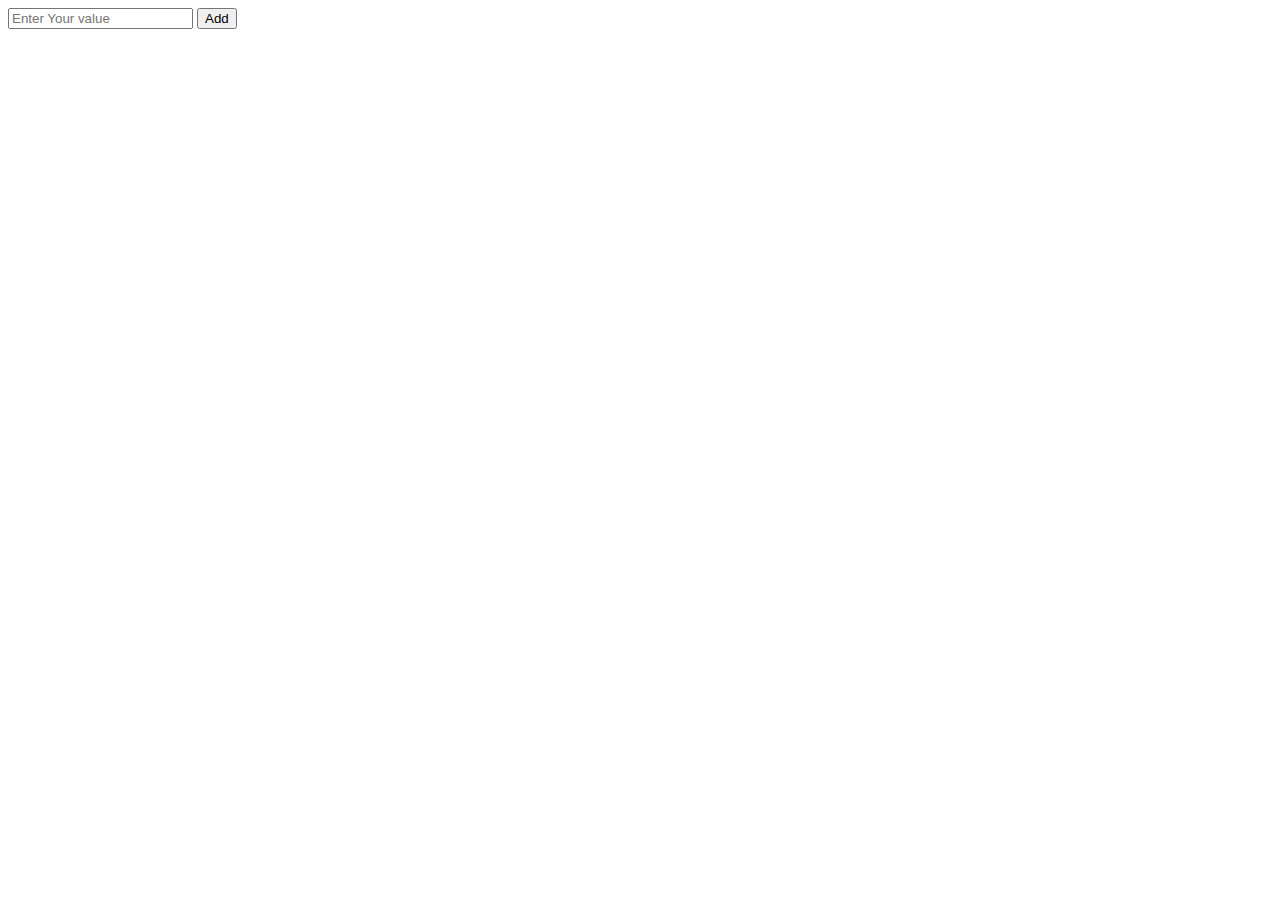
<file: index.html>
<!DOCTYPE html>
<html lang="en">
<head>
    <meta charset="UTF-8">
    <meta http-equiv="X-UA-Compatible" content="IE=edge">
    <meta name="viewport" content="width=device-width, initial-scale=1.0">
    <title>java</title>
</head>
<body>
    <!-- <form id="input-todo">
        <input type="text" placeholder="Enter Your Value" id="todoInput">
        <button type="submit">Add</button>
    </form> -->


     <!-- conter button  -->


    <!-- <h1 id="Results">0</h1>
    <button id="plusButton">+</button>
    <button id="minsButton">-</button> -->

    
    <!-- End conter button -->
 

        <form id="todoForm">
            <input type="text" placeholder="Enter Your value" id="todoInput">
            <button type="submit"> Add</button>
        </form>
        <ul id="todos"></ul>
        <!-- <form id="todoForm">
            <input type="text" id="todoInput" />
            <button type="submit">Add</button>
          </form>
          <ul id="todos"></ul> -->
    <script>
            let todos = [];
    document
      .getElementById("todoForm")
      .addEventListener("submit", function (event) {
        event.preventDefault();
        const todoInput = document.getElementById("todoInput").value;
        const todosList = document.getElementById("todos");
        todos.push(todoInput);
        document.getElementById("todoInput").value = "";
        const newListItem = document.createElement("li");
        const deleteButton = document.createElement("button");
        newListItem.innerText = todoInput;
        deleteButton.innerText = "delete";
        deleteButton.onclick = function () {
          const filteredArr = todos.filter(function (arrElement) {
            return todoInput !== arrElement;
          });
          todos = filteredArr;
          renderMyTodoList();
        };

        todosList.appendChild(newListItem);
        todosList.appendChild(deleteButton);
       
      });

      //     let todos = [];
      //   document.getElementById("todoForm")
      //   document.addEventListener("submit", function (event) {
      //       event.preventDefault();


      //   const todoInput = document.getElementById("todoInput").value;
      //   const todosList = document.getElementById("todos");
      //   todos.push(todoInput);

      //   document.getElementById("todoInput").value = "" ;
      //   const newListItem = document.createElement("li");
      //   const deleteButton = document.createElement("button");
      //   newListItem.innerText = todoInput;
      //   deleteButton.innerText = "delete";
      //   deleteButton.onclick = function () {
      //     const filteredArr = todos.filter(function (arrElement) {
      //       return todoInput !== arrElement;
      //   });
      //   todos = filteredArr;
      //     renderMyTodoList();
      //   };

      //   todosList.appendChild(newListItem);
      //   todosList.appendChild(deleteButton);
      //  });

    



      












        // const todo = [];
        // document.getElementById("input-todo")
        // document.addEventListener("submit", function (event){
        //     event.preventDefault();
        //     const todoInput = document.getElementById("todoInput").value;
        //     todo.push(todoInput);
        //     console.log("todo",todo);
        
        // });





                // Conter             

        //     let myConter = 0;
        // const plusButton = document.getElementById("plusButton");
        // const minsButton = document.getElementById("minsButton");
        // const Results = document.getElementById("Results");
        // plusButton.addEventListener("click", function(){
        //     myConter = myConter + 1;
        //     Results.innerText = myConter;

        // });

        // minsButton.addEventListener("click", function(){
        //     myConter = myConter - 1;
        //     Results.innerText = myConter;

        // });


            //   End Conter
     



    function renderMyTodoList() {
      const todosList = document.getElementById("todos");
      todosList.innerHTML = "";
      for (let index = 0; index < todos.length; index++) {
        const todoInput = todos[index];
        const newListItem = document.createElement("li");
        const deleteButton = document.createElement("button");
        newListItem.innerText = todoInput;
        deleteButton.innerText = "delete";
        deleteButton.onclick = function () {
          const filteredArr = todos.filter(function (arrElement) {
            return todoInput !== arrElement;
          });
          todos = filteredArr;
          renderMyTodoList();
        };

        todosList.appendChild(newListItem);
        todosList.appendChild(deleteButton);
      }
    }
       
    </script>
</body>
</html>
</file>
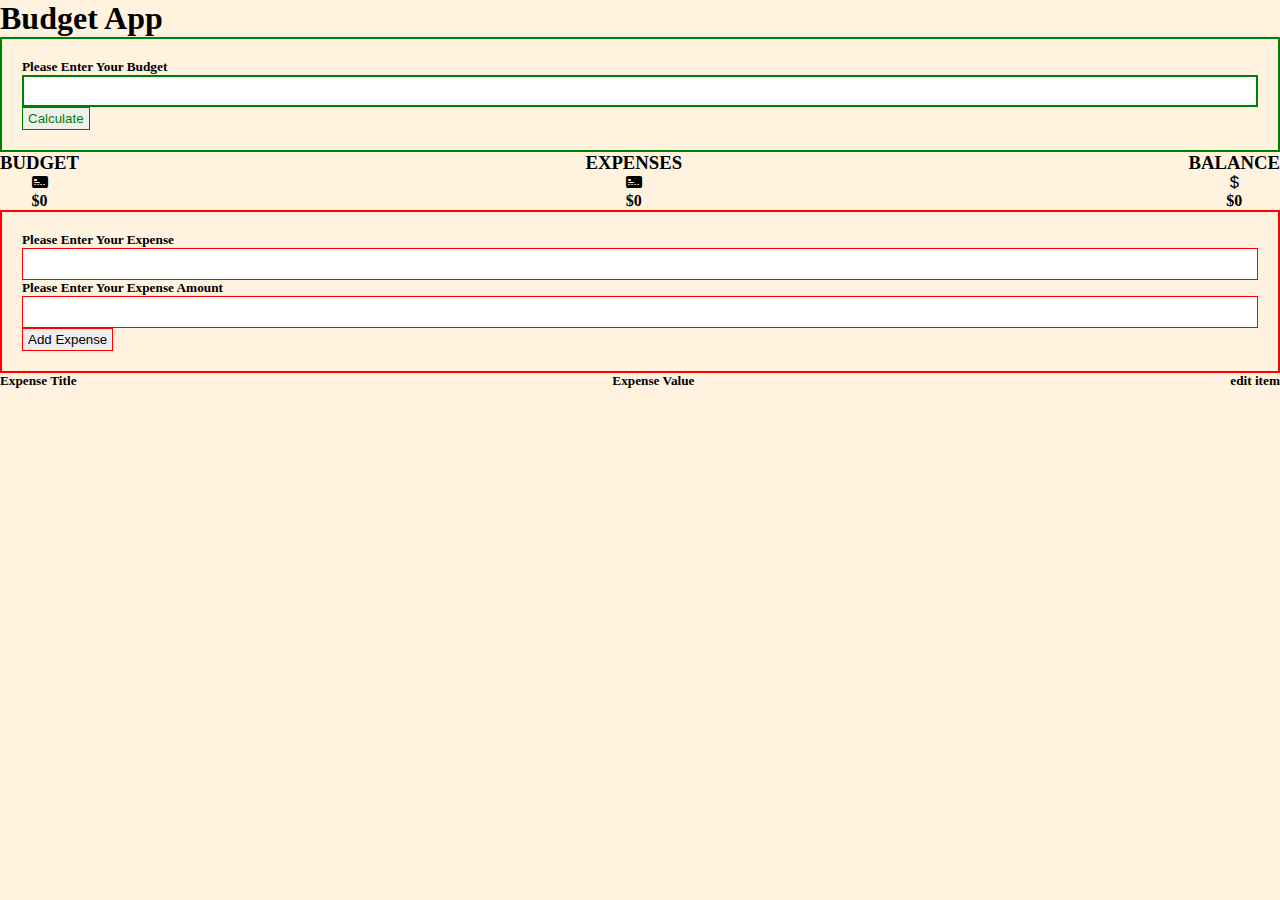
<file: Budget App/index.html>
<!DOCTYPE html>
<html lang="en">
<head>
    <meta charset="UTF-8">
    <meta http-equiv="X-UA-Compatible" content="IE=edge">
    <meta name="viewport" content="width=device-width, initial-scale=1.0">
    <title>Budget App</title>
    <link href="https://cdn.jsdelivr.net/npm/bootstrap@5.0.2/dist/css/bootstrap.min.css" rel="stylesheet" integrity="sha384-EVSTQN3/azprG1Anm3QDgpJLIm9Nao0Yz1ztcQTwFspd3yD65VohhpuuCOmLASjC" crossorigin="anonymous">
    <link rel="stylesheet" href="https://cdn.jsdelivr.net/npm/bootstrap-icons@1.7.2/font/bootstrap-icons.css">
    <link rel="stylesheet" href="style.css">
</head>
<body>
   <div class="container">
       <h1 class="py-4">Budget App</h1>
       
        <div class="row">
          <div class="col-lg-6 mb-5">
            <div class="aalert alert alert-danger"></div>

                <div class="form-box">
                    <form id="budget-form">
                        <h5>Please Enter Your Budget</h5>
                        <input class="input my-3" type="number" id="budget-input"> <br>
                        <button type="submit" id="btn" class="btns">Calculate</button>
                    </form>
                </div>
          </div>
          <div class="col">
            <div class="rigth-box">
                <div>
                    <h3>BUDGET</h3>
                    <span><i class="bi bi-credit-card-2-front-fill fs-1 text-primary"></i></span>
                    <h4><span class="text-success">$</span><span class="text-success" id="budget-amount">0</span></h4>
                </div>
                <div>
                    <h3>EXPENSES</h3>
                    <span><i class="bi bi-credit-card-2-front-fill fs-1 text-primary"></i></span>
                    <h4><span class="text-danger">$</span><span class="text-danger" id="expanes-amount">0</span></h4>
                </div>
                <div>
                    <h3>BALANCE</h3>
                    <span><i class="bi bi-currency-dollar fs-1 text-primary"></i></i></span>
                    <h4><span class="text-success" id="balance">$</span><span class="text-success"  id="balance-amount">0</span></h4>
                </div>
            </div>
          </div>
         
        
      </div>

      <div class="row my-3">
        <div class="col-lg-6">
            <div class=" alert expense-feedback" id="expense-feedback">hjshdjshd</div>

          <div class="form-expense">
              <form class="input-form " id="expense-form">
                  <h5 >Please Enter Your Expense</h5>
                  <input class="my-2" type="text" id="input-expense">
                  <h5>Please Enter Your Expense Amount</h5>
                  <input class="my-2" type="number" id="input-expense-amount"> <br>
                  <button class="expanes-btn mt-3" type="submit" id="submitexpense">Add Expense</button>
              </form>
          </div>
        </div>
        <div class="col my-3">
         <div class="expense-list" id="expense-lists">
             <div class="list-items">
                 <h5 class="list-items">Expense Title</h5>
                 <h5 class="list-items">Expense Value</h5>
                 <h5 class="list-items">edit item</h5>
             </div>
             <!-- <div class="show-item-list">
                 <h5 class="text-danger">car</h5>
                 <h5 class="text-danger">$0</h5>
                 <div class="icon-btn">
                     <a href=""><i class="bi bi-pencil-square fs-3"></i></a>
                     <a href=""><i class="bi bi-archive-fill text-danger fs-3"></i></a>
                 </div>
             </div> -->
         </div>
        </div>
       
      </div>



   </div> 


    <script src="app.js"></script>
</body>
</html>
</file>
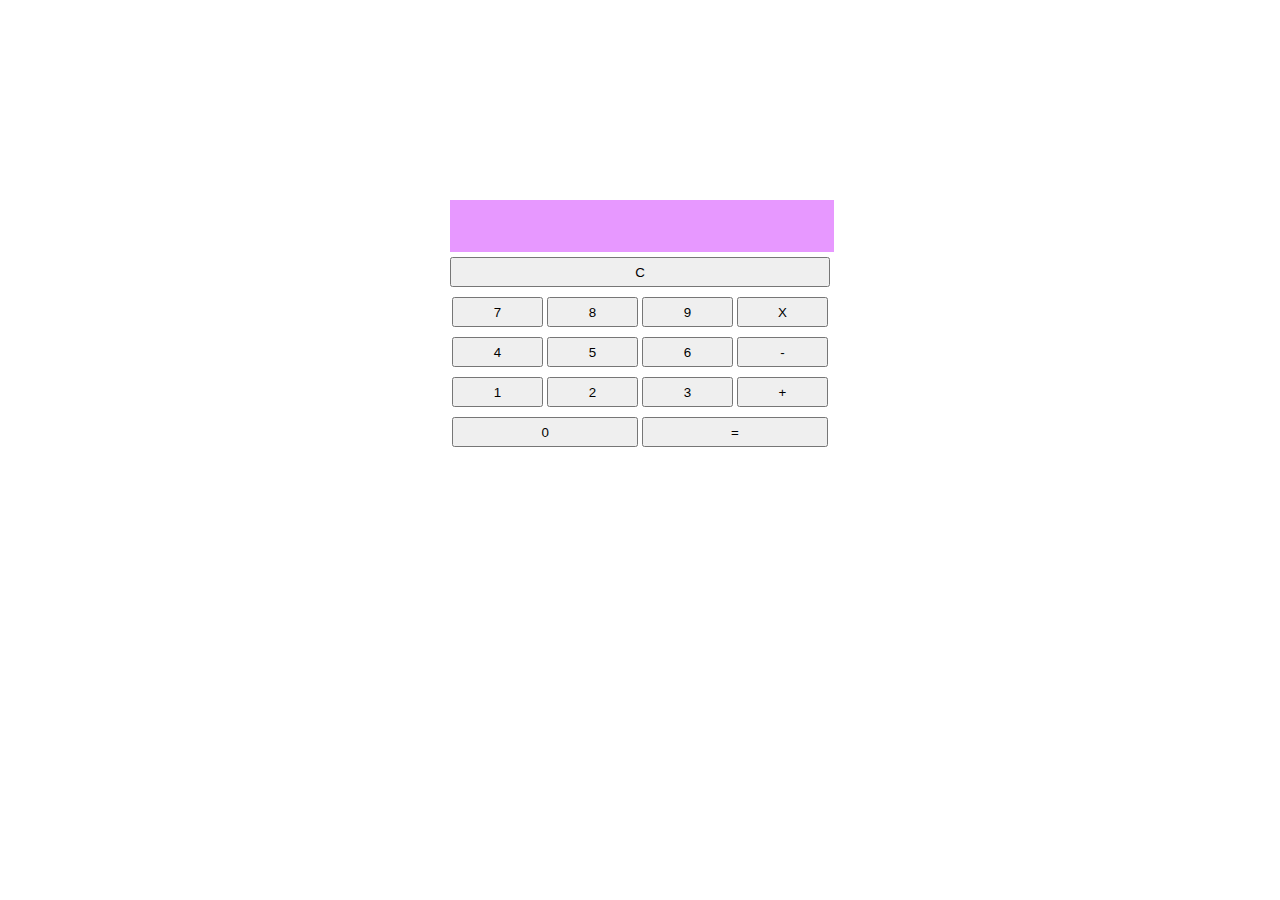
<file: calculater and while loop/index.html>
<!DOCTYPE html>
<html lang="en">
<head>
    <meta charset="UTF-8">
    <meta http-equiv="X-UA-Compatible" content="IE=edge">
    <meta name="viewport" content="width=device-width, initial-scale=1.0">
    <title>Document</title>
    <link rel="stylesheet" href="style.css">
</head>
<body>
    <!-- <div>
        <input id="abc" type="text" placeholder="Enter your name" >
            <button onclick="getInput()">Add Name</button>
    </div>
    <ul id="listItems"></ul> -->

    <!-- calculater -->
    <div class="main">
        <div class="input-box">
            <input  type="text" name="" id="result">
        </div>
        <div>
            <button class="btn1" onclick="removeInput()">C</button>
        </div>
        <div>
            <button onclick="getNumber ('7')" class="btn">7</button>
            <button onclick="getNumber ('8')" class="btn">8</button>
            <button onclick="getNumber ('9')" class="btn">9</button>
            <button onclick="getNumber ('*')" class="btn">X</button>
        </div>
        <div>
            <button onclick="getNumber ('4')" class="btn">4</button>
            <button onclick="getNumber ('5')" class="btn">5</button>
            <button onclick="getNumber ('6')" class="btn">6</button>
            <button onclick="getNumber ('-')" class="btn">-</button>
        </div>
        <div>
            <button onclick="getNumber ('1')" class="btn">1</button>
            <button onclick="getNumber ('2')" class="btn">2</button>
            <button onclick="getNumber ('3')" class="btn">3</button>
            <button onclick="getNumber ('+')" class="btn">+</button>
        </div>
        <div>
            <button onclick="getNumber ('0')" class="btn2">0</button>
            <button class="btn2" onclick="results()">=</button>
           
        </div>
    </div>

</body>
<script src="app.js"></script>
</html>
</file>
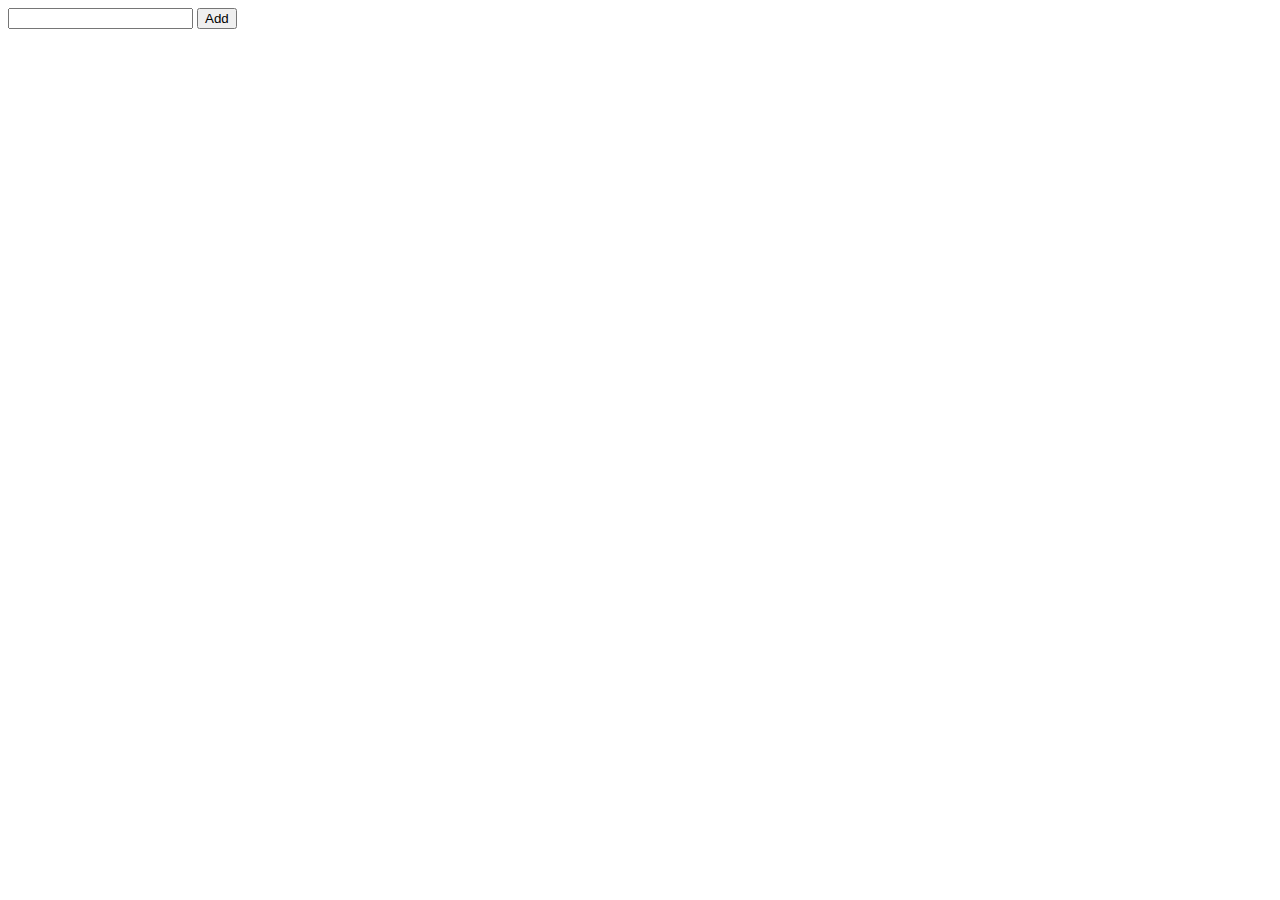
<file: Todo List/index.html>
<!DOCTYPE html>
<html lang="en">
<head>
    <meta charset="UTF-8">
    <meta http-equiv="X-UA-Compatible" content="IE=edge">
    <meta name="viewport" content="width=device-width, initial-scale=1.0">
    <title>Todo</title>
</head>
<body>
    
    <form id="todoForm">
        <input type="text" id="todoInput" />
        <button type="submit" id="todoSubmitButton">Add</button>
        <button type="button" id="updateButton" style="display: none">
          Update
        </button>
      </form>
      <ul id="todos"></ul>
    
</body>
<script>
let todos = [];
 document.getElementById("todoForm")
   .addEventListener("submit", function (event){
    event.preventDefault();
    const todoInput = document.getElementById("todoInput").value;
    const todosList = document.getElementById("todos");
    todos.push(todoInput);
    document.getElementById("todoInput").value = "";
        const newListItem = document.createElement("li");
        const deleteButton = document.createElement("button");
        const updateButton = document.createElement("button");
        newListItem.innerText = todoInput;
        deleteButton.innerText = "delete";
        updateButton.innerText = "Update";


        deleteButton.onclick = function () {
          const filteredArr = todos.filter(function (arrElement) {
            return todoInput !== arrElement;
          });
          todos = filteredArr;
          renderMyTodoList();
        };

        updateButton.onclick = function (){
          const inputElement = document .getElementById("todoInput");
          const submitButton  = document.getElementById("todoSubmitButton");
          const todoUpdateButton = document.getElementById("updateButton");

          todoUpdateButton.onclick = function (){
            for (let index = 0; index <todos.length; index++) {
              const todo = todos[index];
              if (todo === todoInput) {
                todos[index] = inputElement.value;
                renderMyTodoList();
              }
              
            }
          }
          inputElement.value = todoInput;
          submitButton.style.display = "none";
          todoUpdateButton.style.display = "inline";
          
        };

        


        newListItem.innerText = todoInput;
        deleteButton.innerText = "delete";
        updateButton.innerText = "Update";


        todosList.appendChild(newListItem);
        todosList.appendChild(deleteButton);
        todosList.appendChild(updateButton);
   });


   function renderMyTodoList() {
    const todosList = document.getElementById("todos");

    const inputElement = document.getElementById("todoInput");
      const submitButton = document.getElementById("todoSubmitButton");
      const todoUpdateButton = document.getElementById("updateButton");

      inputElement.value = "";
      submitButton.style.display = "inline";
      todoUpdateButton.style.display = "none";





    todosList.innerHTML = "";


    for (let index = 0; index < todos.length; index++) {
        const todoInput = todos[index];
        const newListItem = document.createElement("li");
        const deleteButton = document.createElement("button");
        const updateButton = document.createElement("button");
        newListItem.innerText = todoInput;
        deleteButton.innerText = "delete";
        updateButton.innerText = "Update";
        deleteButton.onclick = function () {
          const filteredArr = todos.filter(function (arrElement) {
            return todoInput !== arrElement;
          });
          todos = filteredArr;
          renderMyTodoList();
        };
      



        newListItem.innerText = todoInput;
        deleteButton.innerText = "delete";
        updateButton.innerText = "Update";


        todosList.appendChild(newListItem);
        todosList.appendChild(deleteButton);
        todosList.appendChild(updateButton);

      }
    
   };
</script>
</html>
</file>
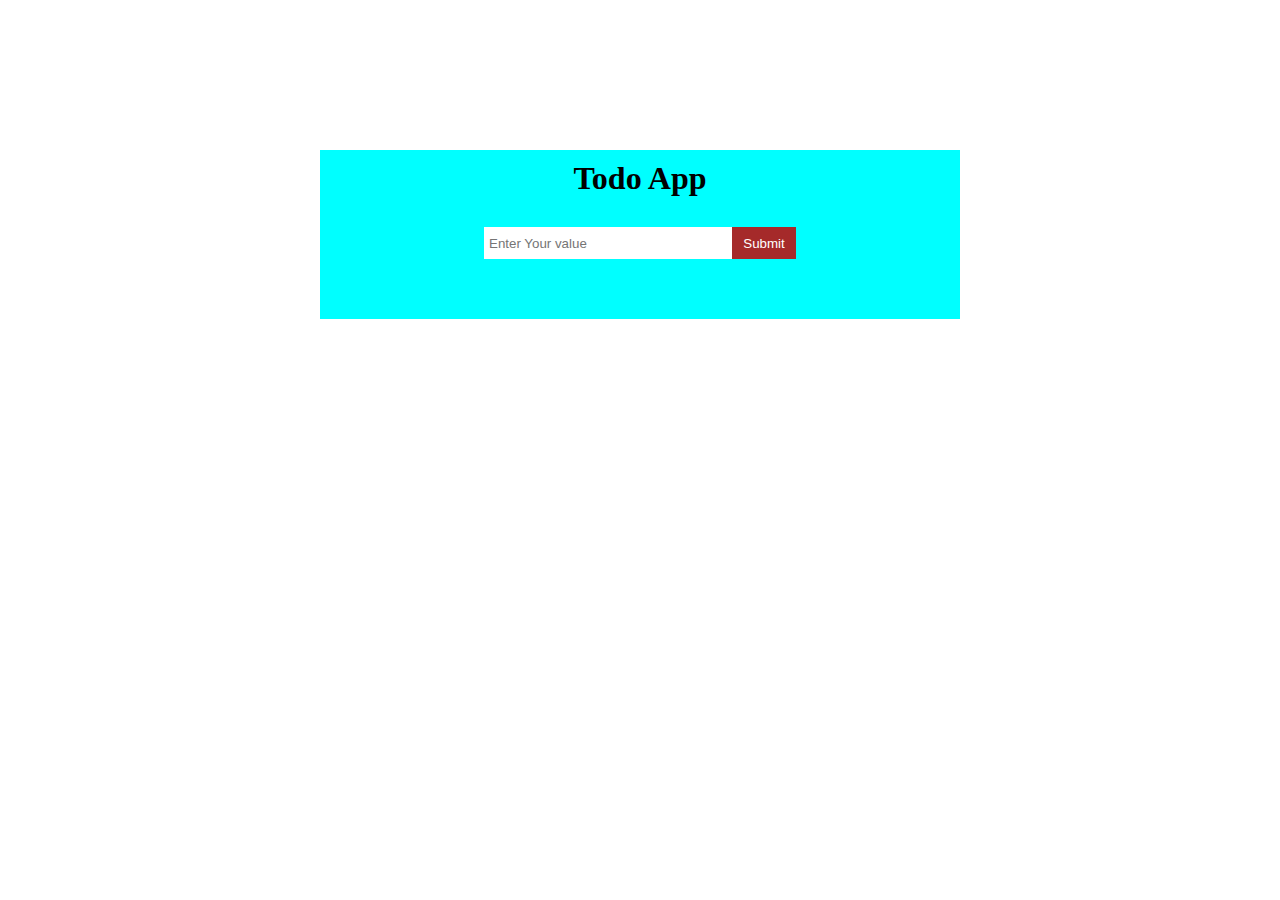
<file: Todo localstorage/index.html>
<!DOCTYPE html>
<html lang="en">
<head>
    <meta charset="UTF-8">
    <meta http-equiv="X-UA-Compatible" content="IE=edge">
    <meta name="viewport" content="width=device-width, initial-scale=1.0">
    <title>Todo</title>
    <link rel="stylesheet" href="style.css">
    <link rel="stylesheet" href="https://cdn.jsdelivr.net/npm/bootstrap-icons@1.7.2/font/bootstrap-icons.css">
    <link href="https://cdn.jsdelivr.net/npm/bootstrap@5.0.2/dist/css/bootstrap.min.css" rel="stylesheet" integrity="sha384-EVSTQN3/azprG1Anm3QDgpJLIm9Nao0Yz1ztcQTwFspd3yD65VohhpuuCOmLASjC" crossorigin="anonymous">

</head>
<body>
    <section class="section">
        <div class="box">
            <form  class="from-control">
                <p class="alert"></p>
                <h1>Todo App</h1>
                <div class="input-control">
                    <input type="text" id="input" placeholder="Enter Your value">
                    <button type="submit" class="submit-btn">Submit</button>
                </div>
            </form>
            <div class="todo-container">
                <div class="list-container">
                    <!-- <article class="todo-item">
                        <p class="title"></p>
                        <div class="btn-container">
                            <button class="edit-btn"><i class="bi bi-pencil-square"></i></button>
                            <button class="delete-btn"><i class="bi bi-archive-fill"></i></button>
                        </div>
                    </article> -->
                    
                  
                </div>
                <button class="clear-btn">Clear items</button>
            </div>
        </div>
    </section>
    <script src="app.js"></script>
</body>
</html>
</file>
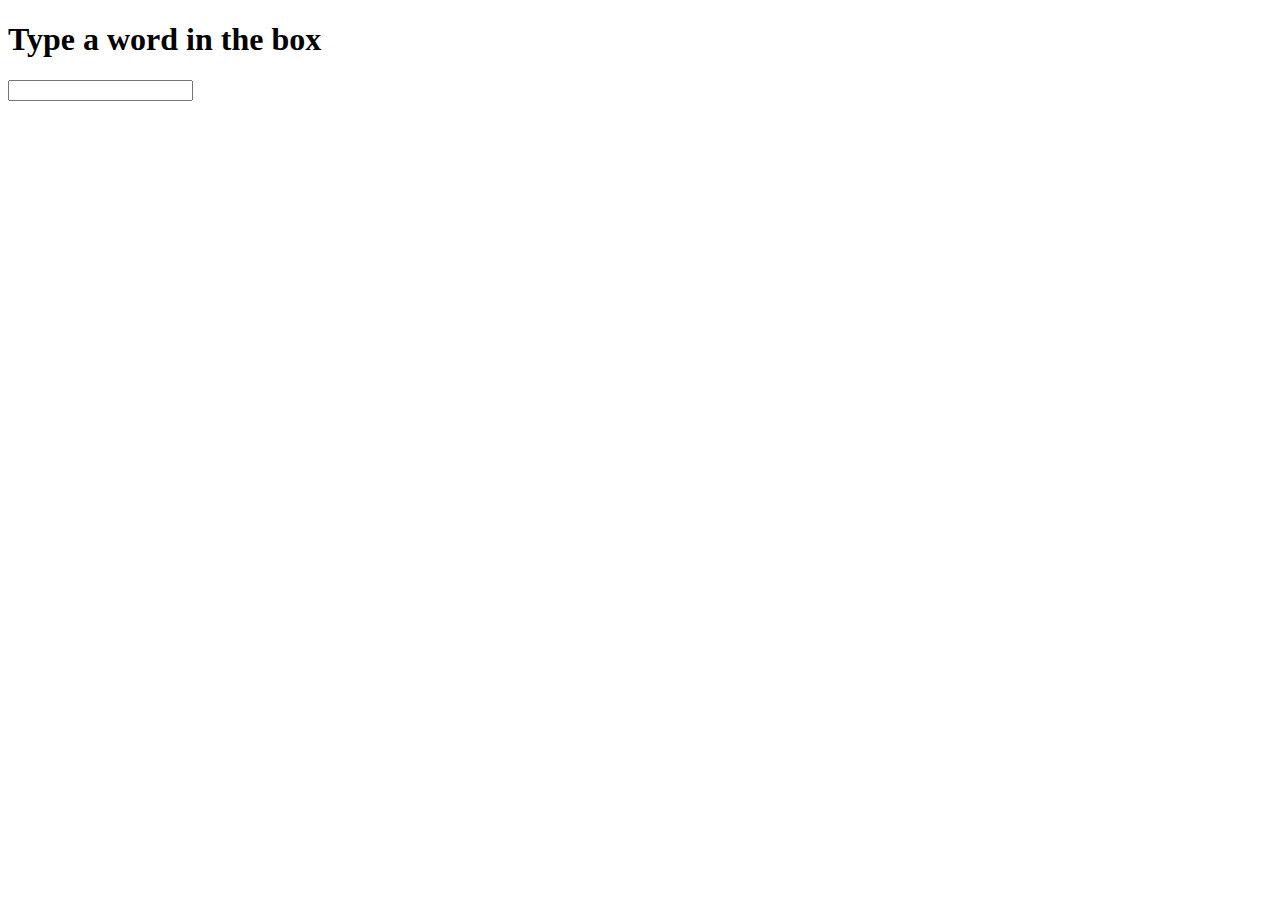
<file: world project/index.html>
<!DOCTYPE html>
<html lang="en">
<head>
    <meta charset="UTF-8">
    <meta http-equiv="X-UA-Compatible" content="IE=edge">
    <meta name="viewport" content="width=device-width, initial-scale=1.0">
    <title>world roject</title>
</head>
<body>


    <!-- <select multiple>
        <option value="1">0001</option>
        <option value="2">0010</option>
        <option value="4">0100</option>
        <option value="8">1000</option>
      </select> = <span id="output">0</span> -->
        <!-- <input id="multiple" type="text"> =  <span id="output">0</span> -->
        <!-- <h1>Type a word in the box</h1>
        <input type="text" id="str">
        <div id="output"></div>
        <button id="btn"><h2>Click to calculate word length</h2></button> -->
            <!-- <textarea onkeyup="worldCount(this)"></textarea> -->
            <!-- <input type="text" onkeyup="worldCount(this)">
            <span id="count"></span> -->
            <h1>Type a word in the box</h1>
            <input type="text" onkeyup="worldCount(this)" id="str">
            <span id="output"></span>
            <!-- <button id="btn" ></button> -->
    <script>
        // function worldCount(self){
        //     var spaces = self.value
        //     var world =spaces.length;
        //     document.getElementById("count").innerHTML = world + "worlds"
        // }


        

 function worldCount(self){
    var word = self.value;
 var count = word.length;
    // let outputDiv = document.getElementById('output');
    document.getElementById('output').innerHTML = count;
    // outputDiv.innerHTML = `<h1>${count}</h1>`
};

// count.textContant = outputDiv;
// outputDiv.textContent = outputDiv;
// let button = document.getElementById('btn');

// button.addEventListener('click', function(){
//     let word = document.getElementById('str').value;
//     let count = word.length;
//     let fdfdd = count.innerText;
//     document.write(fdfdd)
// })
    // let outputDiv = document.getElementById('output');
// console.log(count)


    // outputDiv.innerHTML = `<h1>${count}</h1>`

   



//   var select = document.getElementById("multiple");
//   var output = document.querySelector("#output");
//   multiple.addEventListener("change", function() {
//     var number = 0;
//     for (var i = 0; i < select.length; i++) {
//       var option = select[i];
//       if (select)
//         number += Number();
//     }
//     output.textContent = number;
//   });













        // var inputValue = document.getElementById("world").value;
        
        // // console.log(inputValue)
        // var count = inputValue.length;
        // var result = document.getElementById("results")
        // result.innerHTML = `<h1>${count}</h1>`;
        // // console.log(count)



//         let button = document.getElementById('btn');

// button.addEventListener('click', function(){
//     let word = document.getElementById('str').value;
//     let count = word.length;
//     let outputDiv = document.getElementById('output');

//     outputDiv.innerHTML = `<h1>${count}</h1>`
// });
    </script>
</body>
</html>
</file>
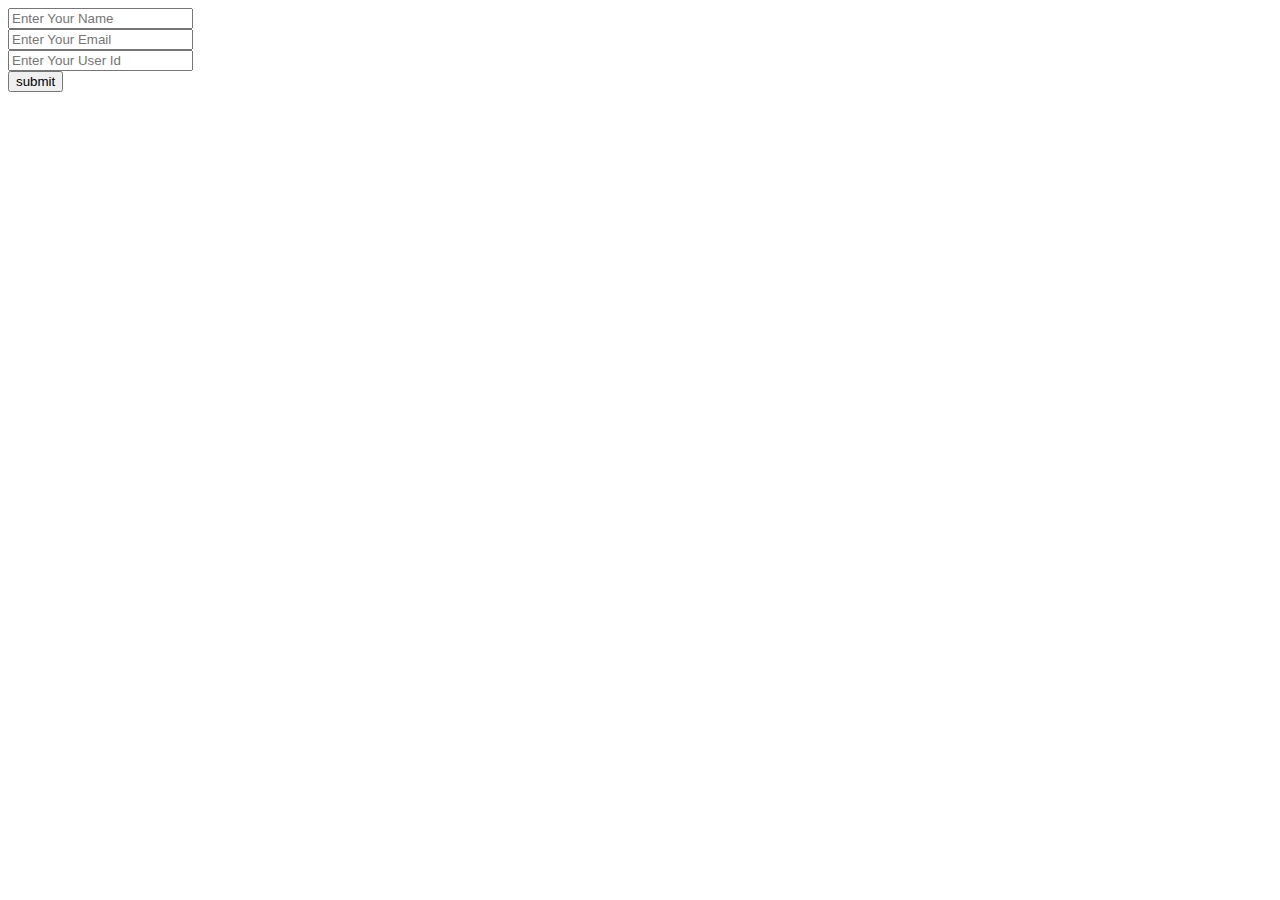
<file: Advance Javascript/fetch/index.html>
<!DOCTYPE html>
<html lang="en">
<head>
    <meta charset="UTF-8">
    <meta http-equiv="X-UA-Compatible" content="IE=edge">
    <meta name="viewport" content="width=device-width, initial-scale=1.0">
    <title>fetch</title>
</head>
<body>

    <form id="formcontrol">
        <input id="inputname" type="text" placeholder="Enter Your Name"><br>
        <input id="inputemail" type="text" placeholder="Enter Your Email"><br>
        <input id="inputid" type="text" placeholder="Enter Your User Id"><br>

        <button type="submit">submit</button>
    </form>

    <script>
    //  fetch("https://jsonplaceholder.typicode.com/users")
    //  .then((Response) =>{
    //      return Response.json();
    //     // console.log(Response.text())
    //  }).then((data) =>{
    //      console.log(data)
         
    //  }).catch((error) =>{
    //     //  console.log(error)
    //     document.write("Error ")
    //  })


    //  Read data from server

    // fetch("https://jsonplaceholder.typicode.com/users")
    //  .then((Response) =>{
    //      return Response.json();
    //     // console.log(Response.text())
    //  }).then((data) =>{
    //      console.log(data)
    //     //  document.write(data)

    //     for(var x in data){
    //         let a = `${data[x].name}-${data[x].email}-${data[x].address.city}-${data[x].phone}   <br>`;
    //         document.write(a)
    //     }
    //  }).catch((error) =>{
    //     //  console.log(error)
    //     document.write("Error ")
    //  })


        //  Data insert at server

    const formControl = document.getElementById("formcontrol");
    formControl.addEventListener("submit", function (e){
        e.preventDefault();

        let obj = {
    UserName: document.getElementById("inputname").value,
    UserEmail: document.getElementById("inputemail").value,
    UserId: document.getElementById("inputid").value,
  }

fetch('https://jsonplaceholder.typicode.com/posts', {
  method: 'POST',
  body: JSON.stringify(obj),
  headers: {
    'Content-type': 'application/json; charset=UTF-8',
  },
})
  .then((response) => response.json())
  .then((json) => console.log(json)).catch((error) => {
      console.log("Rejected")
  });
  
    })




    </script>
</body>
</html>
</file>
<file: Budget App/style.css>
*{
    padding: 0px;
    margin: 0px;
    box-sizing: border-box;
}
body{
    background-color: rgb(255, 243, 223);
}
.form-box{
    border: 2px solid green;
    /* width: 80%; */
    padding: 20px 20px 20px 20px;
}
.input{
    width: 100%;
    height: 2rem;
    border: 2px solid green;
}
.btns{
    padding: 3px 5px 3px 5px;
    border: 1px solid green;
    color: green;
}

.rigth-box{
    display: flex;
    justify-content: space-between;
    text-align: center;
}
.aalert{
    /* background-color: red;
    color: white; */
    display: none;
}
.expense-feedback{
    display: none;
}
.showItem{
    background-color: red;
    color: white;
    display: block;
}

.form-expense{
    border: 2px solid red;
    padding: 20px 20px 20px 20px;
    
}

.input-form > input{
    width: 100%; 
    height: 2rem;
    border: 1px solid red;
}
.expanes-btn{
    padding: 3px 5px 3px 5px;
    border: 1px solid red;
}

.list-items{
    display: flex;
    justify-content: space-between;
}
.show-item-list{
    display: flex;
    justify-content: space-between;
    text-align: center;
}
</file>
<file: calculater and while loop/style.css>
.main{
    /* border: 2px solid black; */
    width: 30%;
    text-align: center;
    margin: 200px auto;
}
input{
    width: 100%;
    height: 50px;
    font-size: 50px;
    background-color: rgb(231, 152, 255);
    color: white;
    border: none;
  
}
.btn1{
    width: 100%;
    height: 30px;
    margin-top: 5px;
}
.btn{
    margin-top: 10px;
    width: 24%;
    height: 30px;
    /* border-radius: 50%; */
}

.btn2{
    
    margin-top: 10px;
    height: 30px;
    width: 49%;
}
</file>
<file: Todo localstorage/style.css>
*{
    padding: 0;
    margin: 0;
    box-sizing: border-box;
}
.section{
    display: flex;
    justify-content: center;
    margin-top: 150px;
}
.box{
    background-color: aqua;
    padding: 10px 10px 10px 10px;
    width: 50%;
    height: auto;
   
   

}
.from-control,h1{
    text-align: center;
    /* margin-bottom: 40px; */
}
.alert{
    display: flex;
    text-transform: capitalize;
    font-size: 1rem;
    text-align: center;
    justify-content: center;
    align-items: center;

}
.alert-danger{
    color: white !important;
    background-color: #ff0e0e;
    height: 1px;
}
.alert-green {
    color: white;
    background-color: green;
    height: 1px;
}


.input-control{
    display: flex;
    justify-content: center;
    margin-top: 30px;
    

}
#input{
    width: 40%;
    height: 2rem;
    border: none;
    padding-right: 5px;
    padding-left: 5px;
}
.submit-btn{
    background-color: brown;
    color: white;
    border: none;
    width: 4rem;
}


.todo-item{
    
    display: flex;
    justify-content: space-between;
    margin-bottom: 0.5rem;
    padding: 0.25rem 1rem;
    text-transform: capitalize;
}
.edit-btn{
    background: none;
    color: rgb(87, 0, 128);
    border: none;
    font-size: 1.5rem;

}
.delete-btn{
    background: none;
    color:red;
    border: none;
    font-size: 1.5rem ;

}

.todo-container{
    margin-top: 2rem;
    visibility: hidden;
    /* visibility: visible; */
}
.shows-container{
    
    visibility: visible !important;
}








.clear-btn{
  
    border: none;
    background: none;
    font-size: 1rem;
    text-transform: capitalize;
    color: red;
    opacity: 0.9;
    cursor: pointer;
}
</file>
